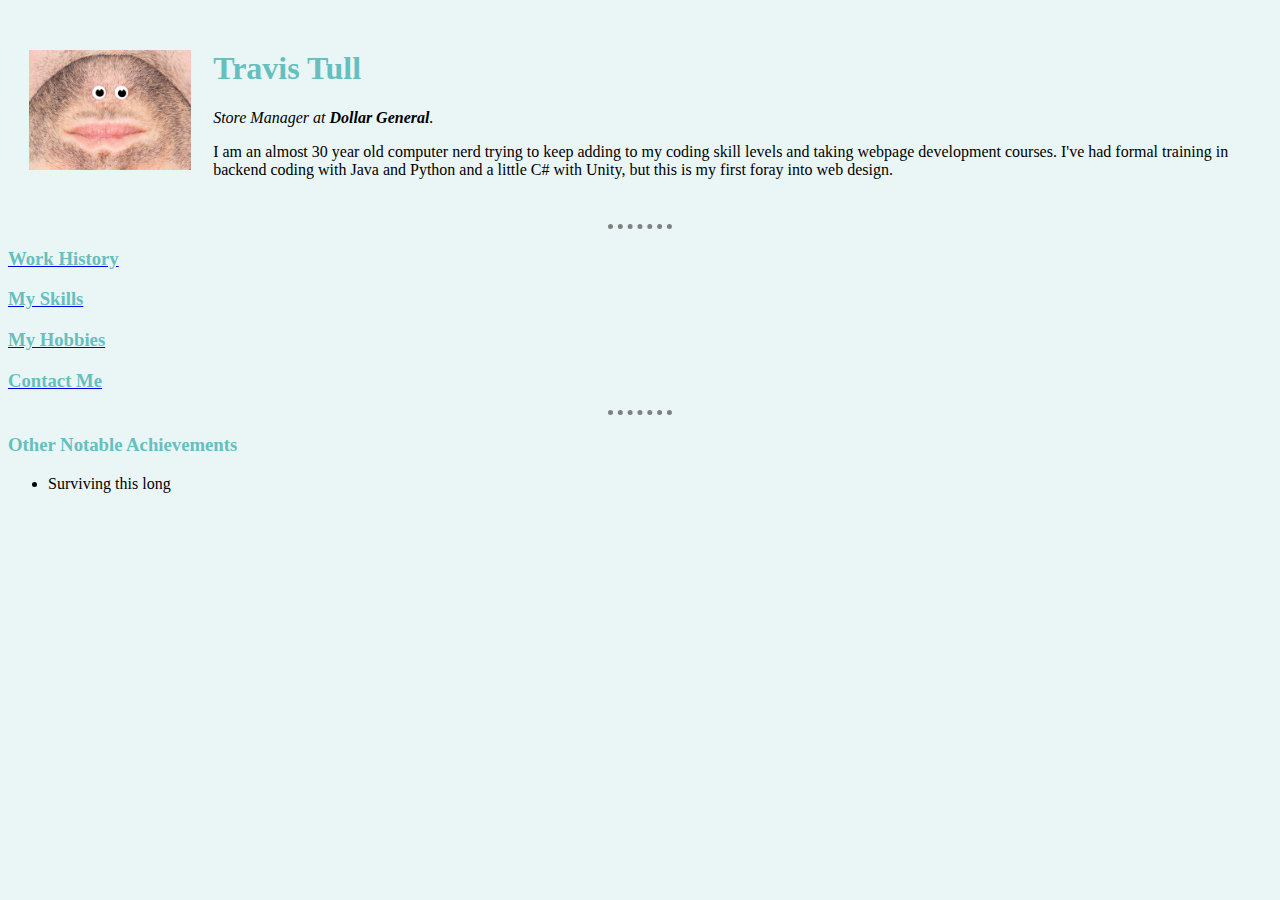
<file: index.html>
<!DOCTYPE html>
<html lang="en" dir="ltr">

<head>
  <meta charset="utf-8">
  <title>Travis's Personal Site</title>
  <link rel="stylesheet" href="css/styles.css">
</head>

<body>
  <table cellspacing="20">
    <tr>
      <td><img src="images/Travis.jpg" alt="Travis-Pic" style="height: 120px;"></td>
      <td>
        <h1>Travis Tull</h1>
        <p>
          <em>Store Manager at <strong>Dollar General</strong>.</em>
        </p>

        <p>
          I am an almost 30 year old computer nerd trying to keep adding to my coding
          skill levels and taking webpage development courses. I've had formal training
          in backend coding with Java and Python and a little C# with Unity, but this
          is my first foray into web design.
        </p>
      </td>
    </tr>
  </table>

  <hr/>

  <a href="workhistory.html">
    <h3>Work History</h3>
  </a>

  <a href="skills.html">
    <h3>My Skills</h3>
  </a>

  <a href="hobbies.html">
    <h3>My Hobbies</h3>
  </a>

  <a href="contact.html">
    <h3>Contact Me</h3>
  </a>
  <hr>
  <h3>Other Notable Achievements</h3>
  <ul>
    <li>
      Surviving this long
    </li>
  </ul>

</body>

</html>
</file>
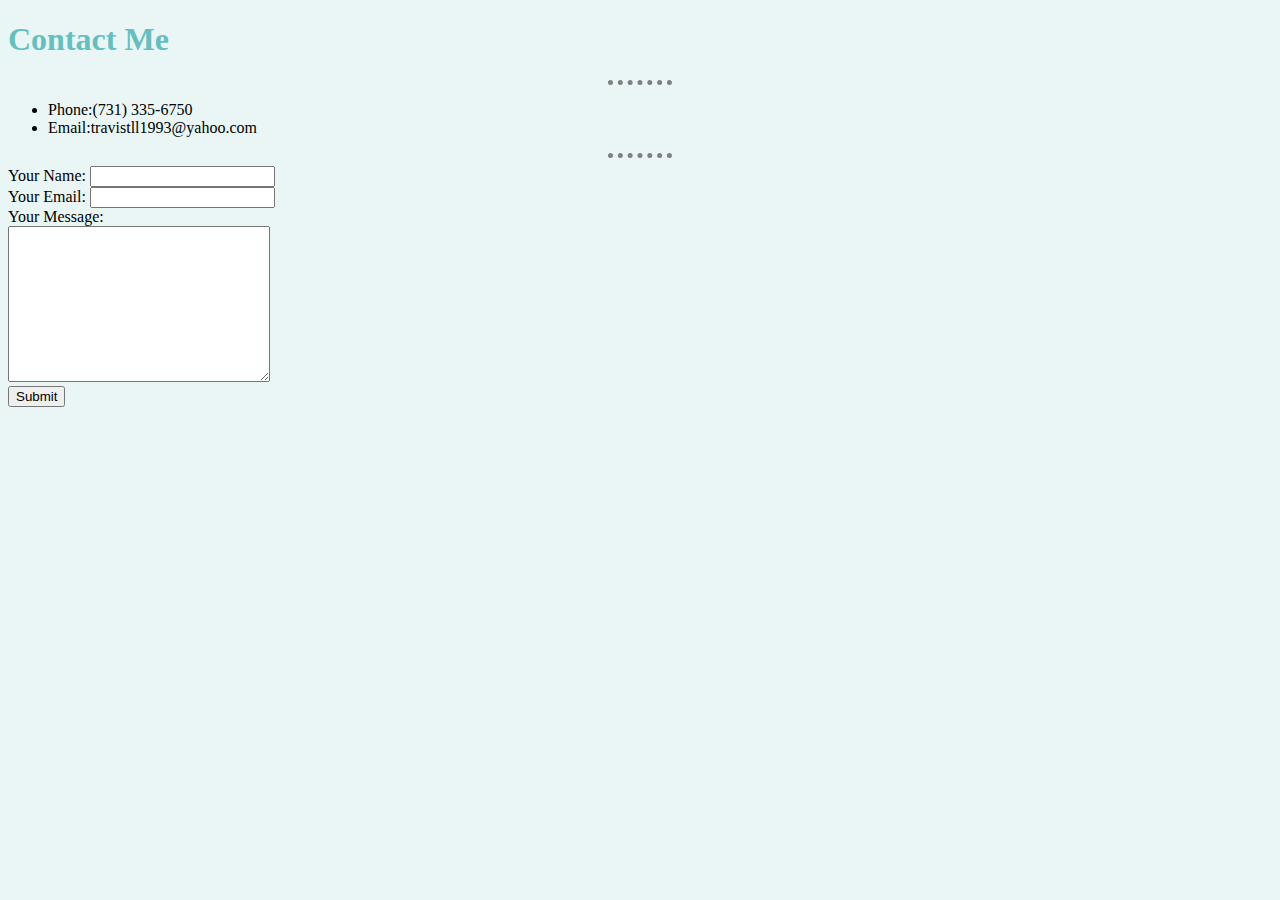
<file: contact.html>
<!DOCTYPE html>
<html lang="en" dir="ltr">

<head>
  <meta charset="utf-8">
  <title>Contact Information</title>
  <link rel="stylesheet" href="css/styles.css">
</head>

<body>
  <h1>Contact Me</h1>
  <hr>
  <ul>
    <li>Phone:(731) 335-6750</li>
    <li>Email:travistll1993@yahoo.com</li>
  </ul>
  <hr>
  <form action="mailto:travis.tull.93@gmail.com" method="post" enctype="text/plain">
    <label for="">Your Name:</label>
    <input type="text" name="name" value="">
    <br>
    <label for="">Your Email:</label>
    <input type="email" name="email" value="">
    <br>
    <label for="">Your Message:</label>
    <br>
    <textarea name="message" rows="10" cols="30"></textarea>
    <br>
    <input type="submit" name="" value="Submit">
  </form>
</body>

</html>
</file>
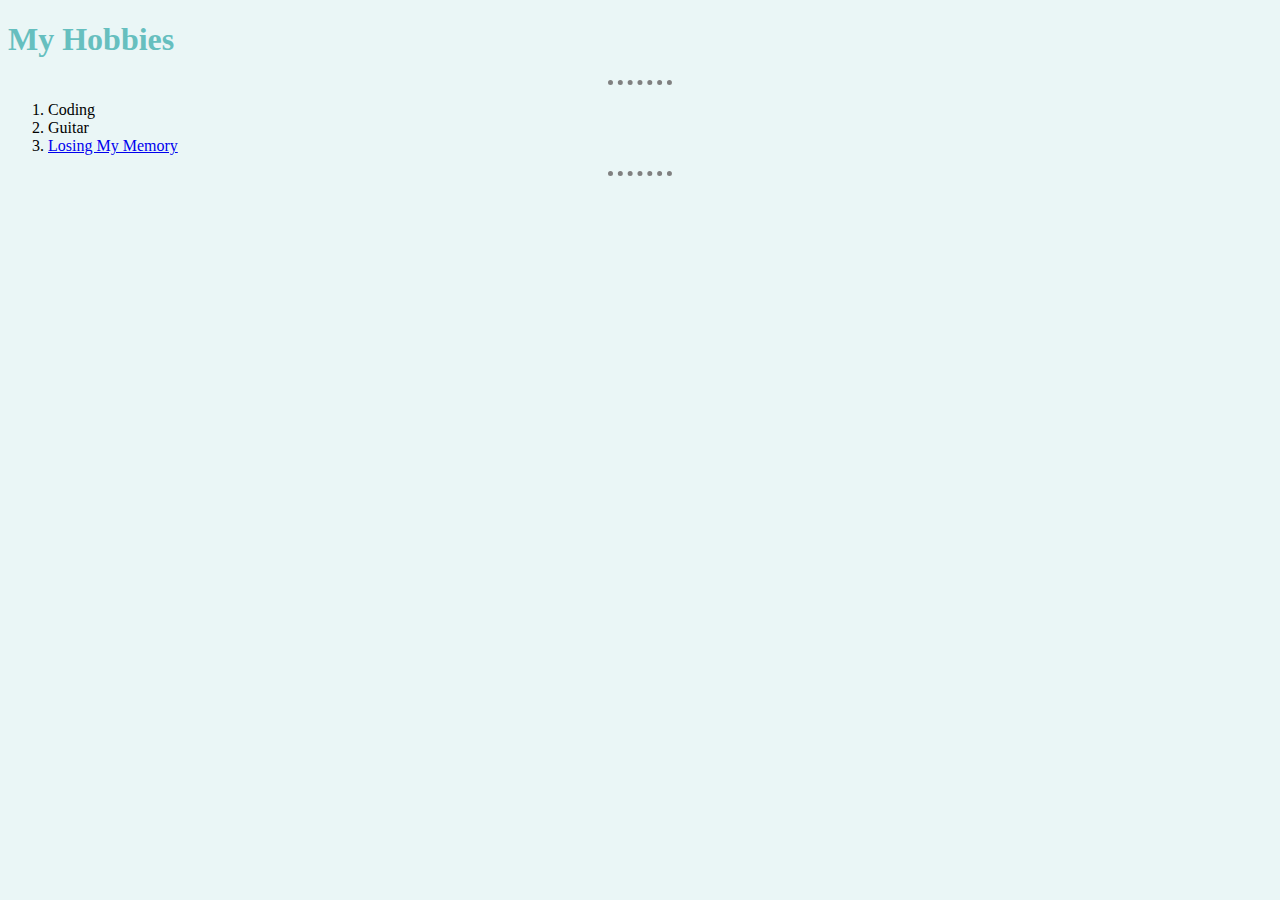
<file: hobbies.html>
<!DOCTYPE html>
<html lang="en" dir="ltr">

<head>
  <meta charset="utf-8">
  <title>My Hobbies</title>
  <link rel="stylesheet" href="css/styles.css">
</head>

<body>
  <h1>My Hobbies</h1>
  <hr>
  <ol>
    <li>Coding</li>
    <li>Guitar</li>
    <li><a href="images/Memory.jpg">Losing My Memory</a></li>
  </ol>
  <hr>
</body>

</html>
</file>
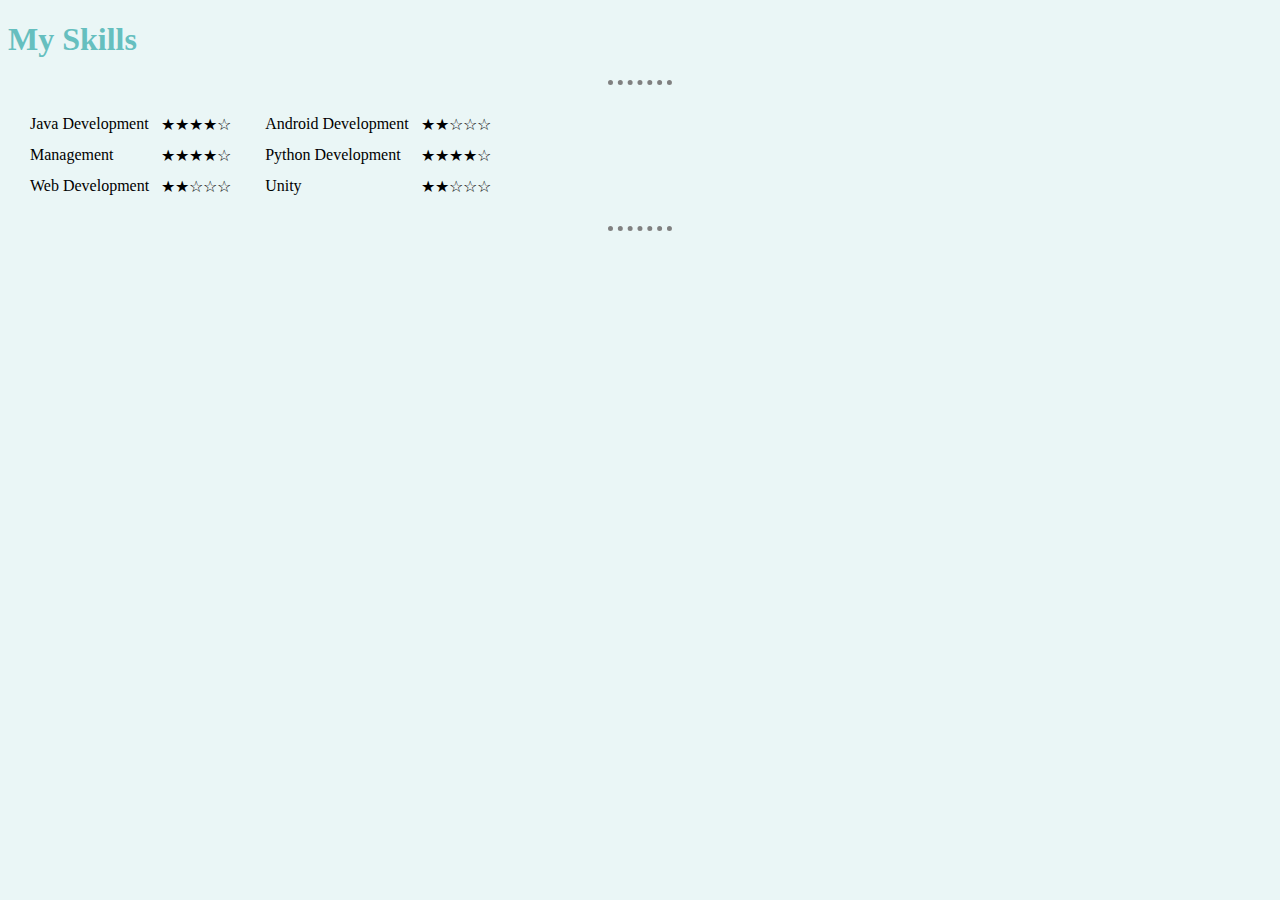
<file: skills.html>
<!DOCTYPE html>
<html lang="en" dir="ltr">

<head>
  <meta charset="utf-8">
  <title>My Skills</title>
  <link rel="stylesheet" href="css/styles.css">
</head>

<body>
  <h1>My Skills</h1>
  <hr>
  <table cellspacing="10">
    <tr>
      <td>
        <table cellspacing="10">
          <tr>
            <td>Java Development</td>
            <td>★★★★☆</td>
          </tr>
          <tr>
            <td>Management</td>
            <td>★★★★☆</td>
          </tr>
          <tr>
            <td>Web Development</td>
            <td>★★☆☆☆</td>
          </tr>

        </table>
      </td>
      <td>
        <table cellspacing="10">
          <tr>
            <td>Android Development</td>
            <td>★★☆☆☆</td>
          </tr>
          <tr>
            <td>Python Development</td>
            <td>★★★★☆</td>
          </tr>
          <tr>
            <td>Unity</td>
            <td>★★☆☆☆</td>
          </tr>
        </table>
      </td>
    </tr>
  </table>
  <hr>
</body>

</html>
</file>
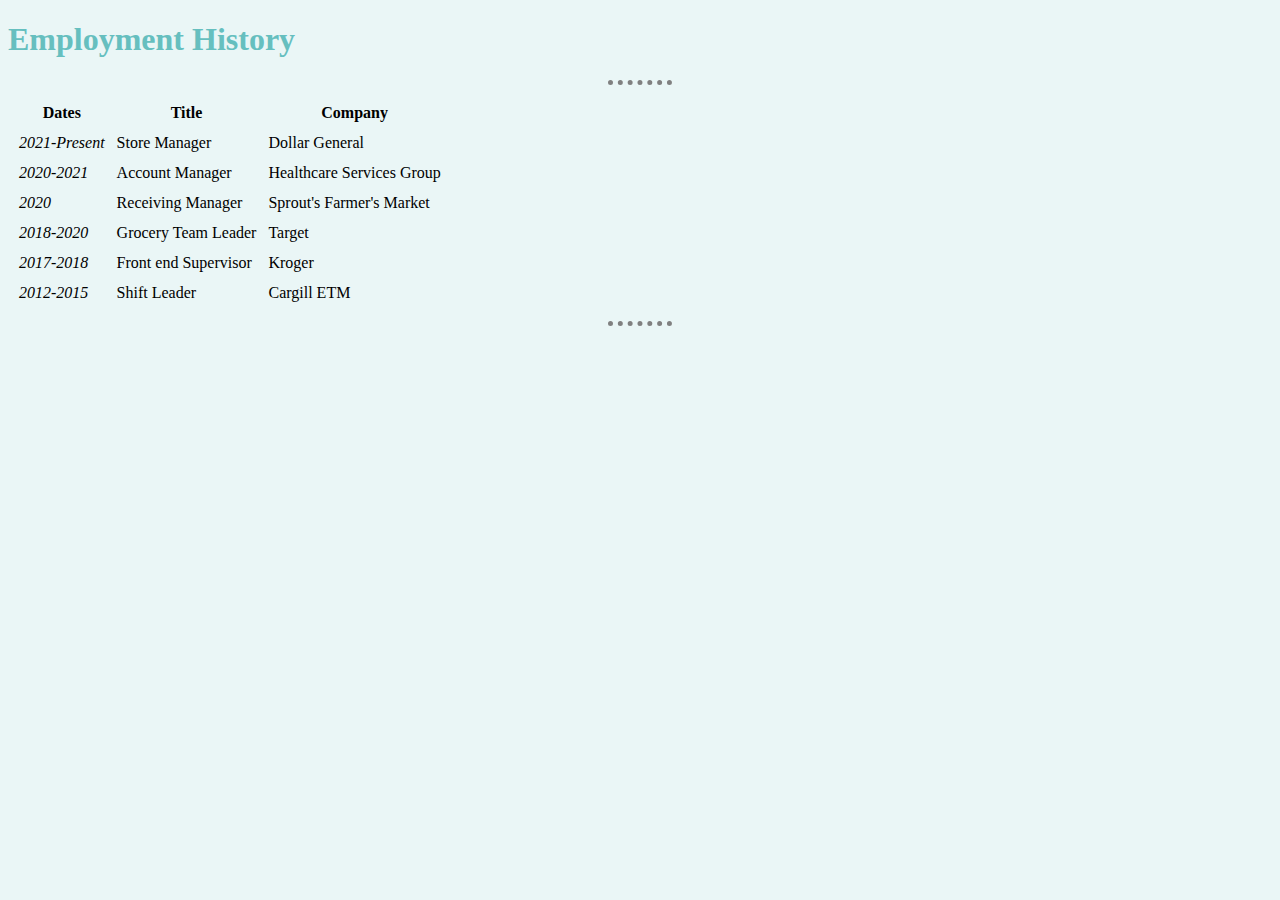
<file: workhistory.html>
<!DOCTYPE html>
<html lang="en" dir="ltr">

<head>
  <meta charset="utf-8">
  <title>Work Experience</title>
  <link rel="stylesheet" href="css/styles.css">
</head>

<body>
  <h1>Employment History</h1>
  <hr>
  <table cellspacing="10">
    <thead>
      <tr>
        <th>Dates</th>
        <th>Title</th>
        <th>Company</th>
      </tr>
    </thead>
    <tbody>
      <tr>
        <td><em>2021-Present</em></td>
        <td>Store Manager</td>
        <td>Dollar General</td>
      </tr>
      <tr>
        <td><em>2020-2021</em></td>
        <td>Account Manager</td>
        <td>Healthcare Services Group</td>
      </tr>
      <tr>
        <td><em>2020</em></td>
        <td>Receiving Manager</td>
        <td>Sprout's Farmer's Market</td>
      </tr>
      <tr>
        <td><em>2018-2020</em></td>
        <td>Grocery Team Leader</td>
        <td>Target</td>
      </tr>
      <tr>
        <td><em>2017-2018</em></td>
        <td>Front end Supervisor</td>
        <td>Kroger</td>
      </tr>
      <tr>
        <td><em>2012-2015</em></td>
        <td>Shift Leader</td>
        <td>Cargill ETM</td>
      </tr>
    </tbody>
  </table>
  <hr>
</body>

</html>
</file>
<file: css/styles.css>
body {
  background-color: #EAF6F6;
}

hr {
  border-style: dotted none none none;
  border-color: grey;
  border-width: 5px;
  height: 0px;
  width: 5%;
}

img {
  height: 120px;
}

h1 {
  color: #66BFBF;
}

h3{
  color: #66BFBF;
}
</file>
